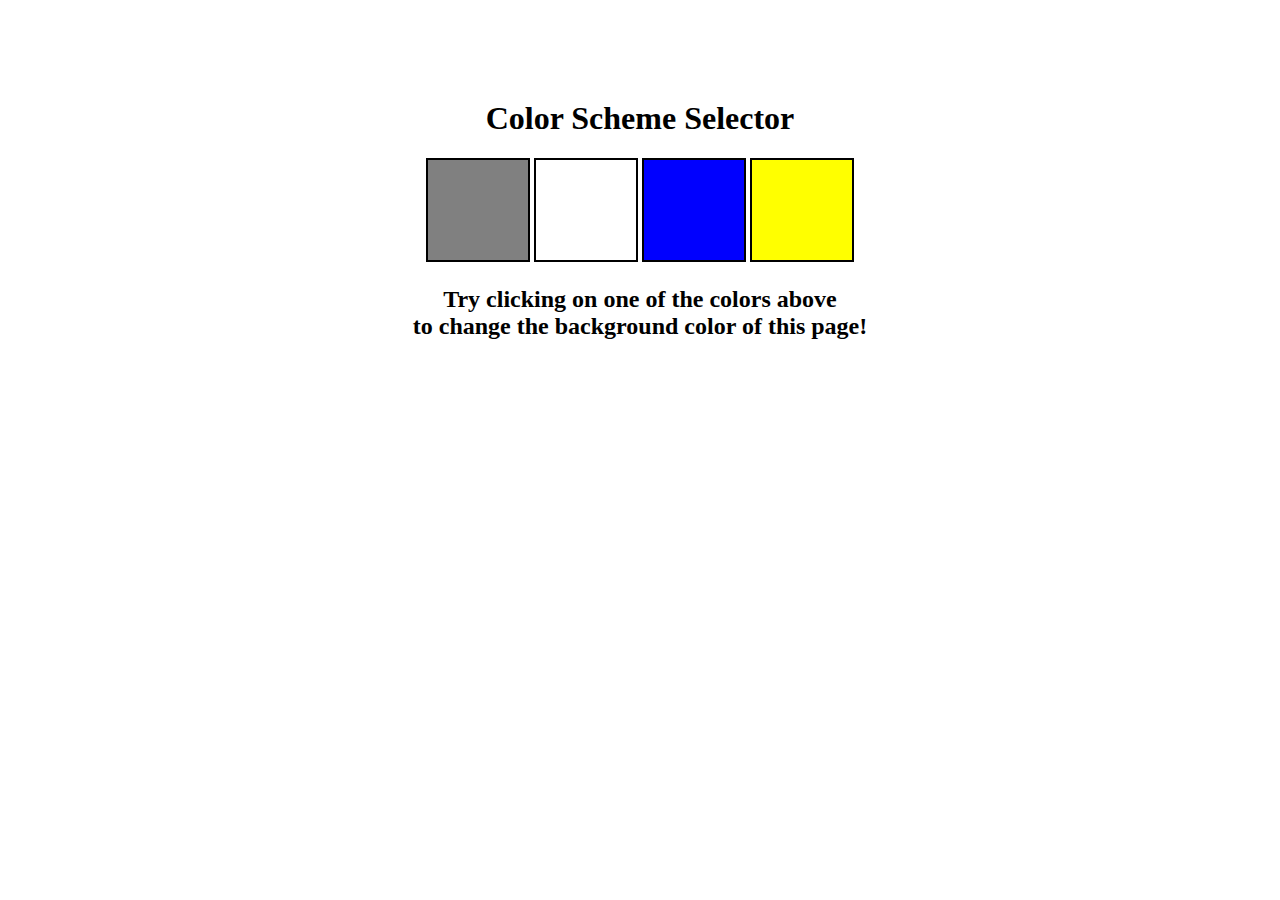
<file: Color Changer/index.html>
<!DOCTYPE html>
<html lang="en">
  <head>
    <meta charset="UTF-8" />
    <meta name="viewport" content="width=device-width, initial-scale=1.0" />
    <meta http-equiv="X-UA-Compatible" content="ie=edge" />
    <link rel="stylesheet" href="style.css" />
    <title>JavaScript Background Color Switcher</title>
  </head>
  <body>
    <div class="canvas">
      <h1>Color Scheme Selector</h1>
      <span class="button" id="grey"></span>
      <span class="button" id="white"></span>
      <span class="button" id="blue"></span>
      <span class="button" id="yellow"></span>
      <h2>
        Try clicking on one of the colors above
        <span>to change the background color of this page!</span>
      </h2>
    </div>
    <script src="chaiaurcode.js"></script>
  </body>
</html>
</file>
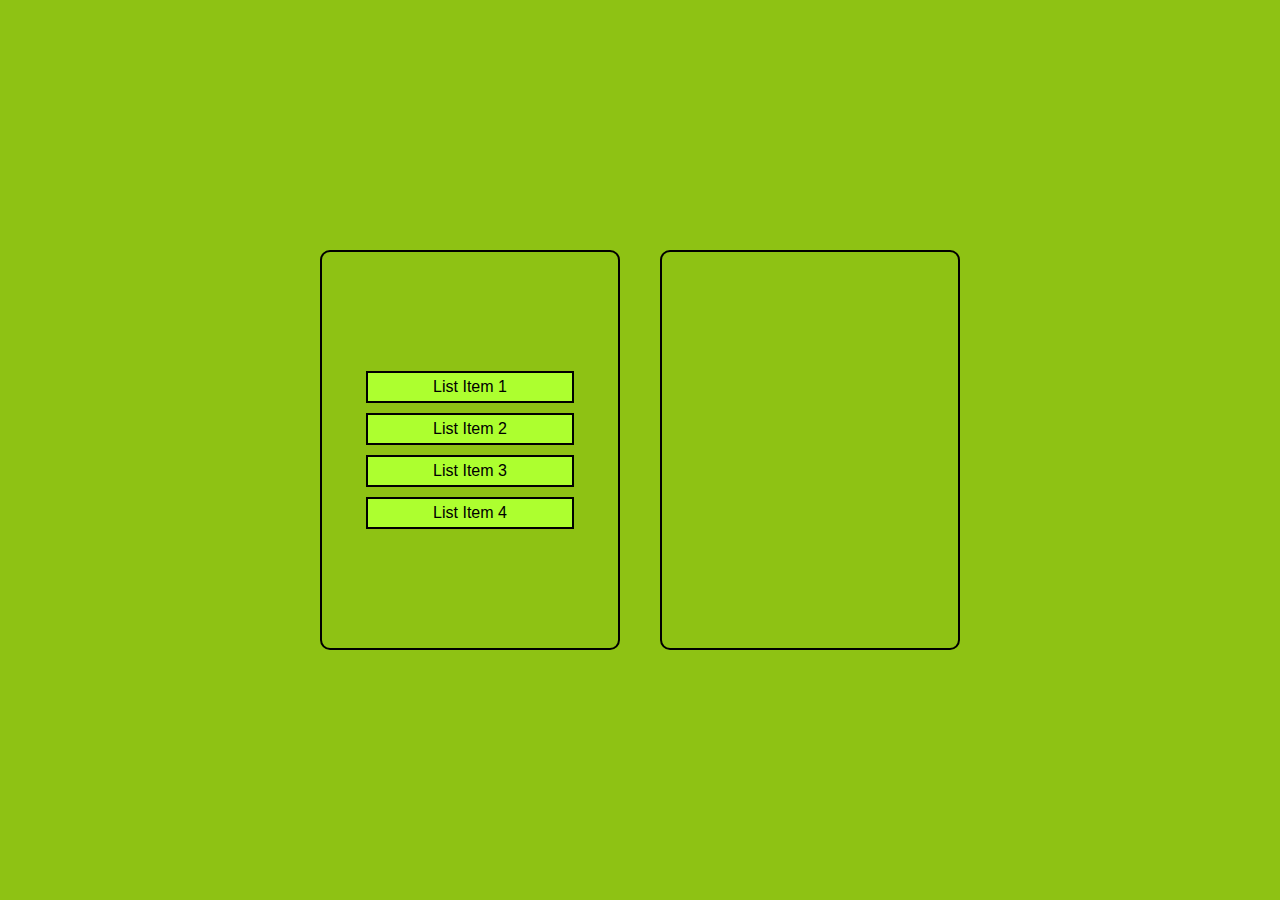
<file: Drag and Drop/index.html>
<!DOCTYPE html>
<html lang="en">
  <head>
    <meta charset="UTF-8" />
    <meta name="viewport" content="width=device-width, initial-scale=1.0" />
    <title>Drag & Drop</title>
    <link rel="stylesheet" href="style.css" />
  </head>
  <body>
    <div class="container">
      <div class="left" id="left">
        <div class="list" draggable="true">List Item 1</div>
        <div class="list" draggable="true">List Item 2</div>
        <div class="list" draggable="true">List Item 3</div>
        <div class="list" draggable="true">List Item 4</div>
      </div>
      <div class="right" id="right"></div>
    </div>
  </body>
  <script src="script.js"></script>
</html>
</file>
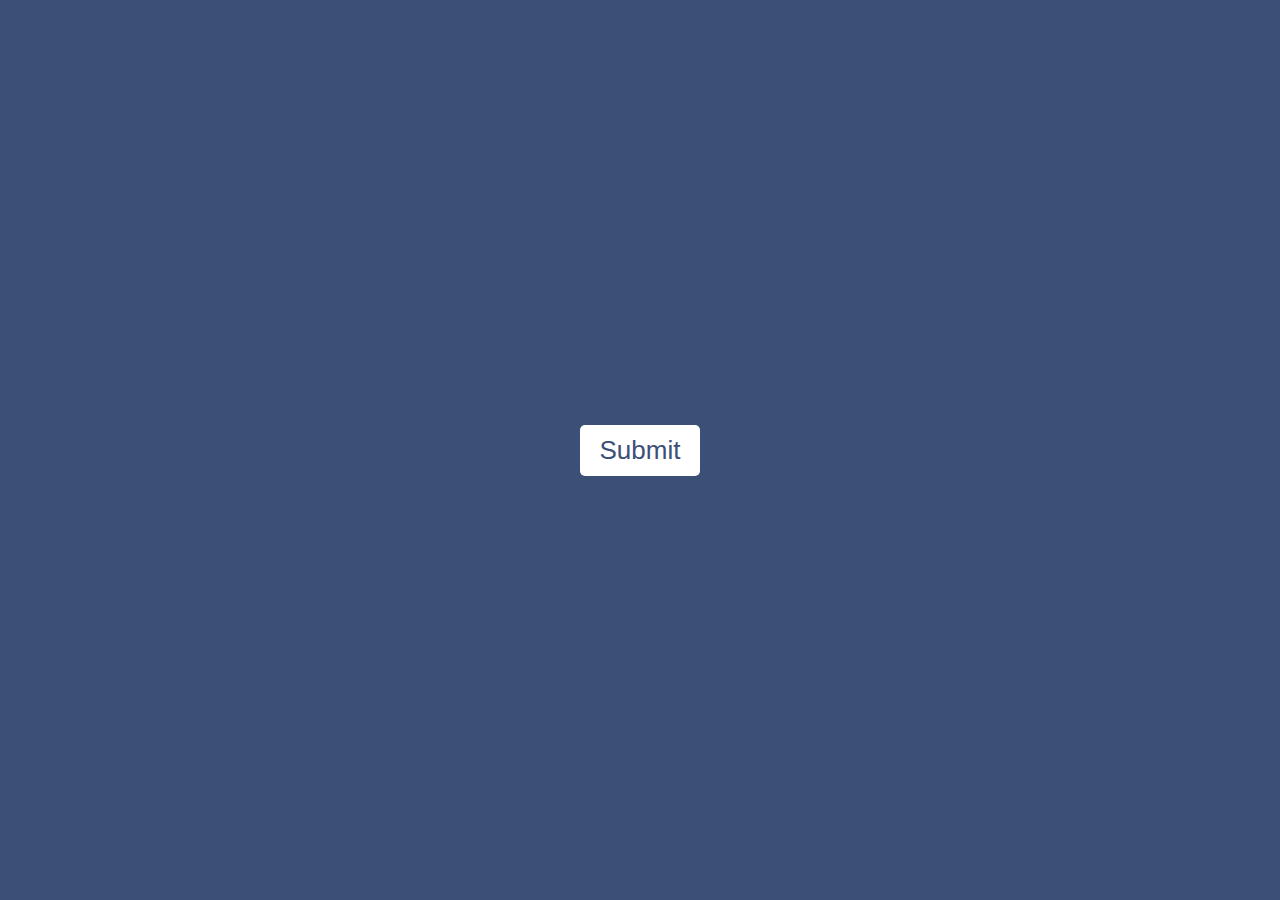
<file: Modal Box/index.html>
<!DOCTYPE html>
<html lang="en">
  <head>
    <meta charset="UTF-8" />
    <meta name="viewport" content="width=device-width, initial-scale=1.0" />
    <title>Modal Animation</title>
    <link rel="stylesheet" href="style.css" />
  </head>
  <body>
    <div class="container">
      <button type="submit" class="btn">Submit</button>

      <div class="box modal" id="modal">
        <img src="404-tick.png" alt="tick" />
        <h2>Thank You!</h2>
        <p>Your details have been successfully submitted. Thanks!</p>
        <button type="button" class="ok-btn">OK</button>
      </div>
    </div>
    <script src="script.js"></script>
  </body>
</html>
</file>
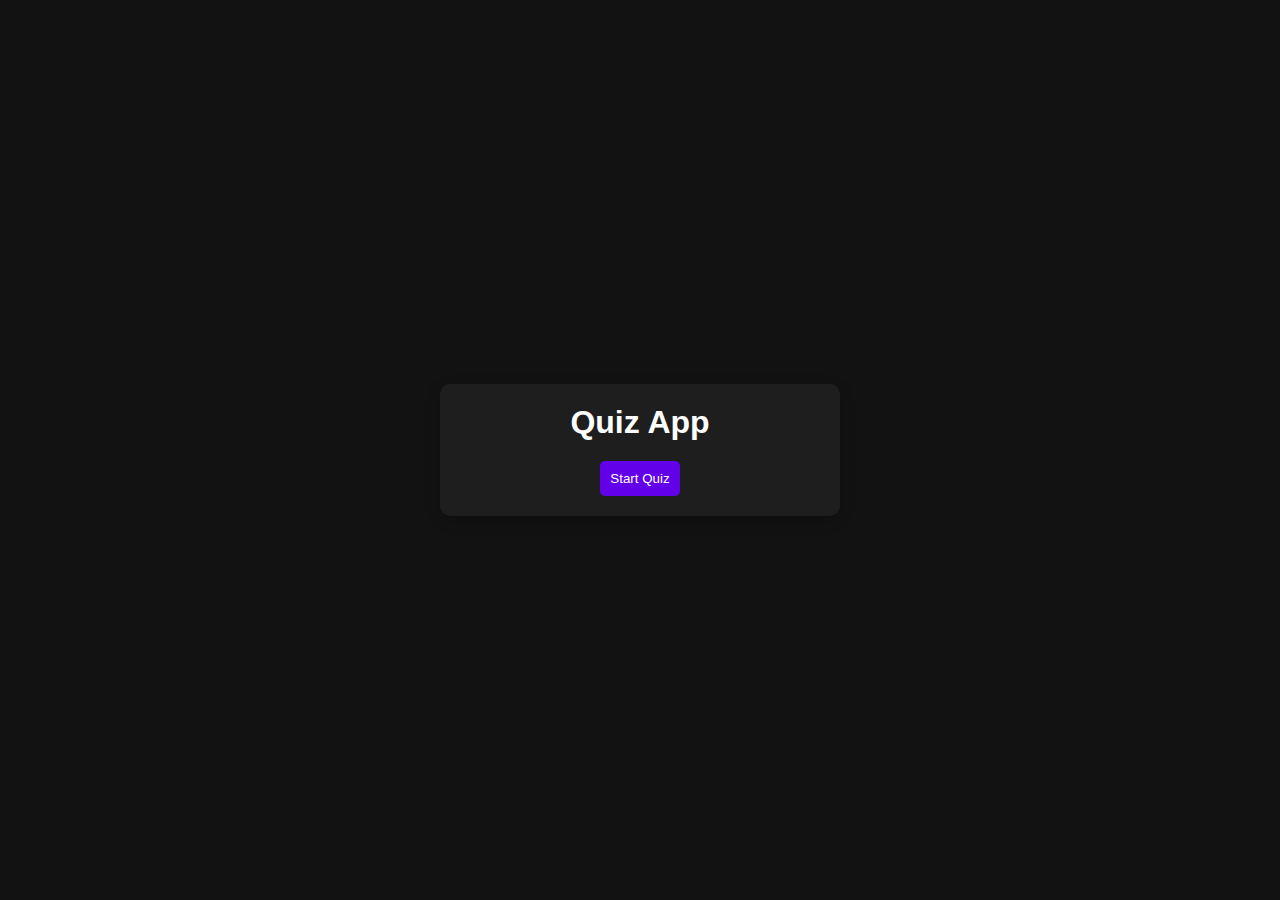
<file: Quiz App/index.html>
<!DOCTYPE html>
<html lang="en">
  <head>
    <meta charset="UTF-8" />
    <meta name="viewport" content="width=device-width, initial-scale=1.0" />
    <title>Quiz App</title>
    <link rel="stylesheet" href="styles.css" />
  </head>
  <body>
    <div class="container">
      <h1>Quiz App</h1>
      <div id="quiz-container">
        <div id="question-container" class="hidden">
          <h2 id="question-text"></h2>
          <ul id="choices-list">
            <!-- Choices will be added dynamically here -->
          </ul>
          <button id="next-btn" class="hidden">Next Question</button>
        </div>
        <div id="result-container" class="hidden">
          <h2>Your Score:</h2>
          <p id="score"></p>
          <button id="restart-btn">Restart Quiz</button>
        </div>
        <button id="start-btn">Start Quiz</button>
      </div>
    </div>
    <script src="script.js"></script>
  </body>
</html>
</file>
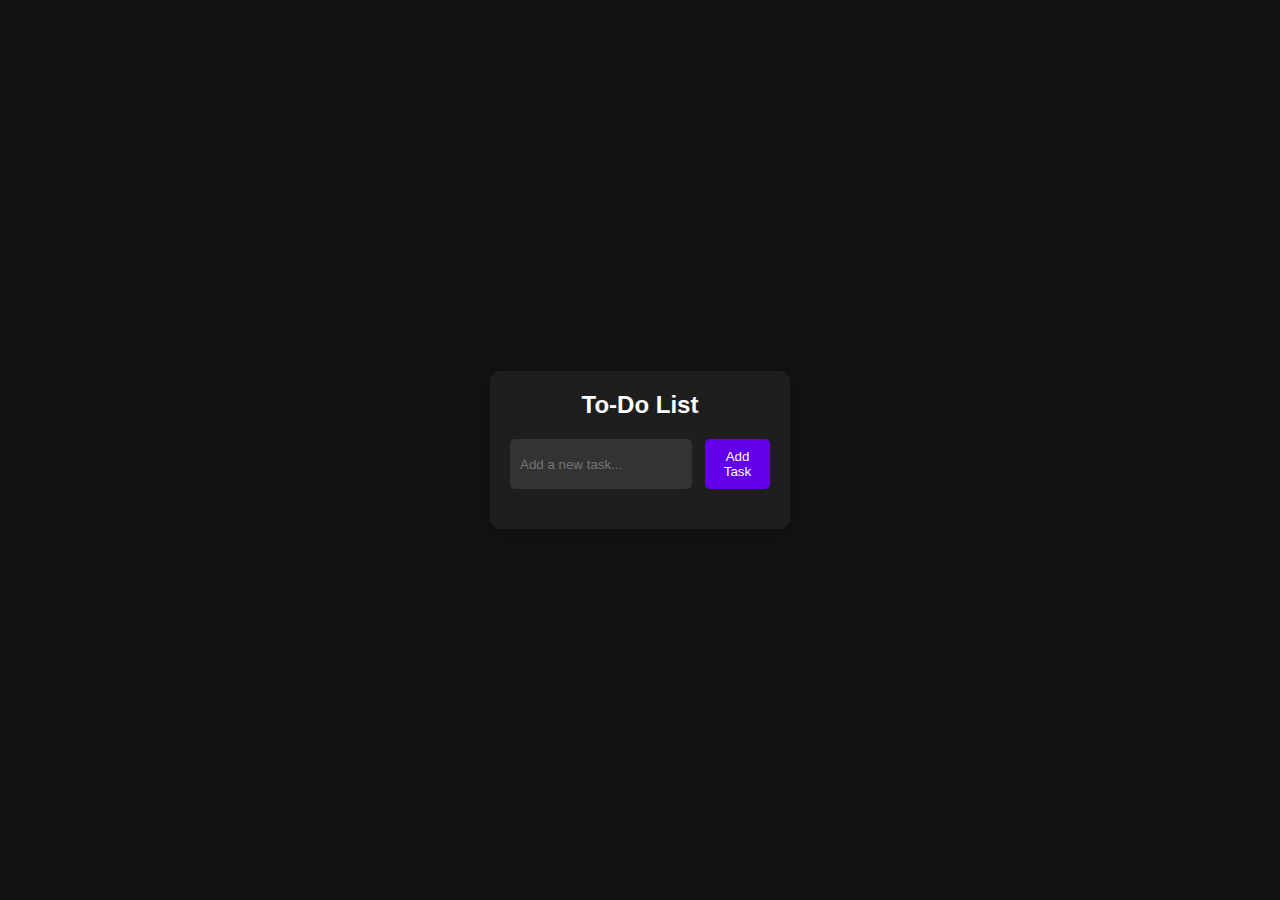
<file: To Do List/index.html>
<!DOCTYPE html>
<html lang="en">
  <head>
    <meta charset="UTF-8" />
    <meta name="viewport" content="width=device-width, initial-scale=1.0" />
    <title>Dark Mode To-Do List</title>
    <link rel="stylesheet" href="styles.css" />
  </head>
  <body>
    <div class="container">
      <h1>To-Do List</h1>
      <div class="input-container">
        <input type="text" id="todo-input" placeholder="Add a new task..." />
        <button id="add-task-btn">Add Task</button>
      </div>
      <ul id="todo-list"></ul>
    </div>
    <script src="script.js"></script>
  </body>
</html>
</file>
<file: Color Changer/style.css>
html {
  margin: 0;
}

span {
  display: block;
}
.canvas {
  margin: 100px auto 100px;
  width: 80%;
  text-align: center;
}

.button {
  width: 100px;
  height: 100px;
  border: solid black 2px;
  display: inline-block;
}

#grey {
  background: grey;
}

#white {
  background: white;
}
#blue {
  background: blue;
}
#yellow {
  background: yellow;
}
</file>
<file: Drag and Drop/style.css>
* {
  margin: 0;
  padding: 0;
  font-family: "poppins", sans-serif;
  box-sizing: border-box;
}
.container {
  width: 100%;
  min-height: 100vh;
  display: flex;
  justify-content: center;
  align-items: center;
  background-color: rgb(142, 194, 20);
}
.left,
.right {
  width: 300px;
  min-height: 400px;
  margin: 0 20px;
  display: flex;
  flex-direction: column;
  justify-content: center;
  align-items: center;
  border: 2px solid black;
  border-radius: 10px;
}
.list {
  padding: 5px;
  width: 70%;
  height: 100%;
  border: 2px solid black;
  background-color: greenyellow;
  margin: 5px;
  display: flex;
  align-items: center;
  justify-content: center;
  cursor: grab;
}
</file>
<file: Modal Box/style.css>
* {
  margin: 0;
  padding: 0;
  box-sizing: border-box;
  font-family: "Poppins", sans-serif;
}
.container {
  width: 100%;
  height: 100vh;
  display: flex;
  justify-content: center;
  align-items: center;
  background: #3c5077;
  position: relative;
}
.btn {
  padding: 10px 20px;
  border: none;
  border-radius: 5px;
  background: #fff;
  color: #3c5077;
  font-size: 26px;
  font-weight: 400;
  cursor: pointer;
}
.box {
  width: 300px;
  height: 250px;
  background: #fff;
  position: absolute;
  top: -300px;
  left: 50%;
  transform: translateX(-50%);
  text-align: center;
  padding: 0 30px 30px;
  opacity: 0;
  transition: all 0.5s ease;
  z-index: 10;
}
.box img {
  width: 90px;
  margin-top: -50px;
  border-radius: 50%;
  box-shadow: 0 0 10px rgba(0, 0, 0, 0.1);
}
.box h2 {
  margin: 20px 0;
  font-size: 24px;
  color: #3c5077;
}
.box p {
  font-size: 16px;
  color: #666;
}
.box button {
  width: 100%;
  margin-top: 20px;
  background-color: greenyellow;
  border: none;
  border-radius: 10px;
  color: #fff;
  font-size: 18px;
  padding: 10px 0px;
  cursor: pointer;
}
.modal {
  pointer-events: none;
}
.show {
  top: 50%;
  opacity: 1;
  pointer-events: all;
  transform: translate(-50%, -50%);
}
</file>
<file: Quiz App/styles.css>
/* styles.css */
* {
  margin: 0;
  padding: 0;
  box-sizing: border-box;
}

body {
  font-family: Arial, sans-serif;
  background-color: #121212;
  color: #ffffff;
  display: flex;
  justify-content: center;
  align-items: center;
  height: 100vh;
}

.container {
  width: 400px;
  padding: 20px;
  background-color: #1e1e1e;
  border-radius: 10px;
  box-shadow: 0 5px 15px rgba(0, 0, 0, 0.2);
  text-align: center;
}

h1,
h2 {
  margin-bottom: 20px;
}

ul {
  list-style-type: none;
  padding: 0;
}

li {
  background-color: #333333;
  padding: 10px;
  margin-bottom: 10px;
  border-radius: 5px;
  cursor: pointer;
  transition: background-color 0.3s;
}

li:hover {
  background-color: #6200ea;
}

button {
  padding: 10px;
  background-color: #6200ea;
  border: none;
  border-radius: 5px;
  color: white;
  cursor: pointer;
  transition: background-color 0.3s;
}

button:hover {
  background-color: #3700b3;
}

.hidden {
  display: none;
}
</file>
<file: To Do List/styles.css>
/* styles.css */
* {
  margin: 0;
  padding: 0;
  box-sizing: border-box;
}

body {
  font-family: Arial, sans-serif;
  background-color: #121212;
  color: #ffffff;
  display: flex;
  justify-content: center;
  align-items: center;
  height: 100vh;
}

.container {
  background-color: #1e1e1e;
  padding: 20px;
  border-radius: 10px;
  width: 300px;
  box-shadow: 0 5px 15px rgba(0, 0, 0, 0.2);
}

h1 {
  text-align: center;
  margin-bottom: 20px;
  font-size: 24px;
}

.input-container {
  display: flex;
  justify-content: space-between;
  margin-bottom: 20px;
}

input[type="text"] {
  width: 70%;
  padding: 10px;
  background-color: #333333;
  border: none;
  border-radius: 5px;
  color: #fff;
  outline: none;
}

button {
  width: 25%;
  padding: 10px;
  background-color: #6200ea;
  border: none;
  border-radius: 5px;
  color: #fff;
  cursor: pointer;
  transition: background-color 0.3s;
}

button:hover {
  background-color: #3700b3;
}

ul {
  list-style-type: none;
  padding: 0;
}

li {
  background-color: #333333;
  padding: 10px;
  margin-bottom: 10px;
  border-radius: 5px;
  display: flex;
  justify-content: space-between;
  align-items: center;
}

li.completed {
  text-decoration: line-through;
  opacity: 0.7;
}

li button {
  background-color: #d32f2f;
  border: none;
  padding: 5px;
  color: white;
  border-radius: 5px;
  cursor: pointer;
}

li button:hover {
  background-color: #b71c1c;
}
</file>
